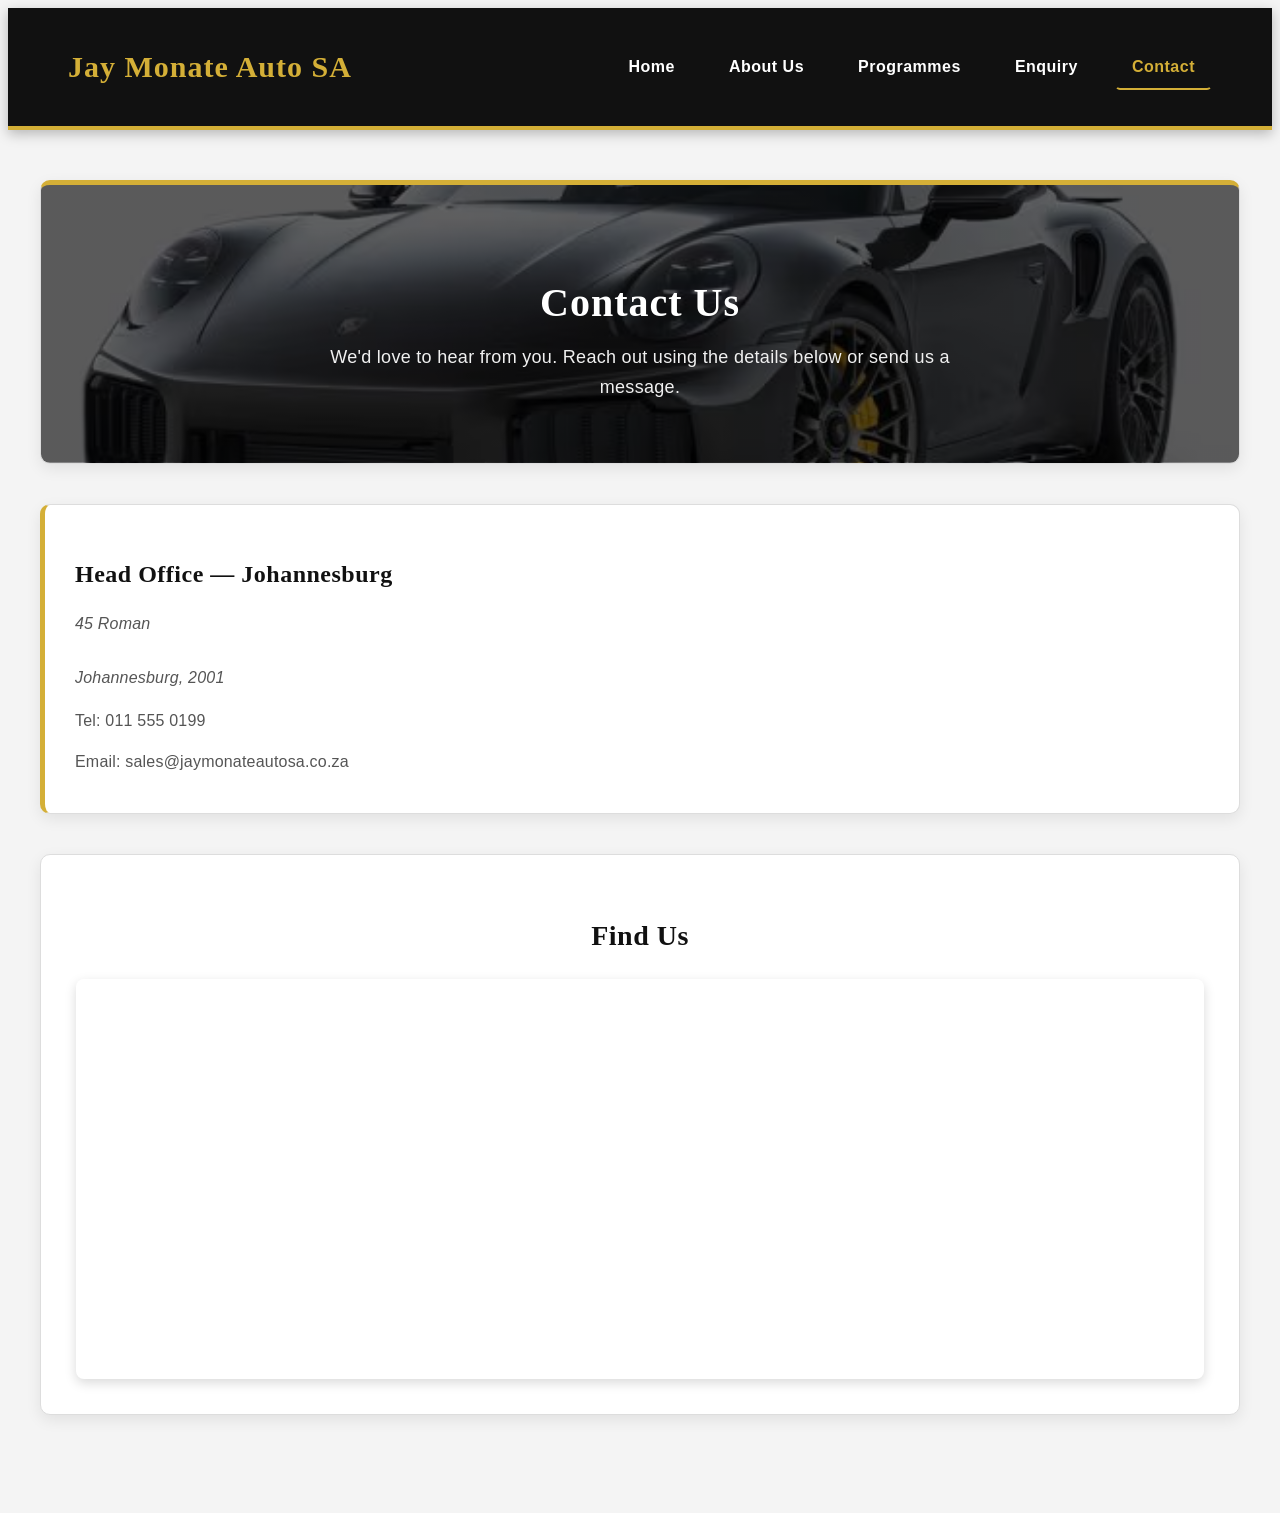
<file: Contact.html>
<!DOCTYPE html>
<html>
<head>
    <link rel="stylesheet" href="contact.css">
    <title>Contact Us | Jay Monate Auto SA</title>
    <meta name="description" content="Contact Jay Monate Auto SA. Find our head office in Johannesburg CBD">
   
</head>
<body>

    <!-- ==================== HEADER & NAVIGATION ==================== -->
    <header>
        <div class="logo">
            <h1>Jay Monate Auto SA</h1>
        </div>

        <nav>
            <ul class="nav-menu">
                <li><a href="index.html">Home</a></li>
                <li><a href="about.html">About Us</a></li>
                <li><a href="services.html">Programmes</a></li>
                <li><a href="enquiry.html">Enquiry</a></li>
                <li><a href="contact.html" class="active">Contact</a></li>
            </ul>
        </nav>
    </header>

    <!-- ==================== MAIN CONTENT ==================== -->
    <main>

        <!-- Page heading -->
        <section class="page-intro">
            <h2>Contact Us</h2>
            <p>We'd love to hear from you. Reach out using the details below or send us a message.</p>
        </section>

        <!-- Location cards: head office plus two event venues (more than 1 location, as required) -->
        <section class="locations">

            <div class="location-card">
                <h3>Head Office &mdash; Johannesburg</h3>
                <address>
                    45 Roman<br>
                    </br>Johannesburg, 2001
                </address>
                <p>Tel: 011 555 0199</p>
                <p>Email: sales@jaymonateautosa.co.za</p>
            </div>

            

        </section>

        <!-- Embedded map -->
        <section class="map-section">
            <h3>Find Us</h3>
            <iframe
                src=""
                width="100%"
                height="400"
                style="border:0;"
                allowfullscreen=""
                loading="lazy"
                title="Map showing Jay Monate Auto SA head office in Johannesburg>
            </iframe>
        </section>

        <!-- Contact form -->
        <section class="contact-form-section">
            <h3>Send Us a Message</h3>
            <form action="#" method="post" id="contact-form">

                <label for="name">Full Name</label>
                <input type="text" id="name" name="name" required>

                <label for="email">Email Address</label>
                <input type="email" id="email" name="email" required>

                <label for="subject">Subject</label>
                <input type="text" id="subject" name="subject" required>

                <label for="message">Message</label>
                <textarea id="message" name="message" rows="5" required></textarea>

                <button type="submit">Send Message</button>
            </form>
        </section>

    </main>

    <!-- ==================== FOOTER ==================== -->
    <footer>
        <p>&copy; 2026 Jay Monate Auto SA All rights reserved.</p>
        <p>Soweto, Johannesburg | info@crownofhope.org.za</p>
    </footer>

    <script src="js/script.js"></script>
</body>
</html>
</file>
<file: contact.css>
<!DOCTYPE html>
<html lang="en">
<head>
    <meta charset="UTF-8">
    <meta name="viewport" content="width=device-width, initial-scale=1.0">
    <title>Contact Us | Jay Monate Auto SA</title>
    <meta name="description" content="Contact Jay Monate Auto SA. Find our head office in Johannesburg.">
    <style>
        /* =====================================================
           GENERAL STYLES
           ===================================================== */
        * {
            margin: 0;
            padding: 0;
            box-sizing: border-box;
        }
        body {
            font-family: Arial, Helvetica, sans-serif;
            font-size: 16px;
            font-weight: 400;
            line-height: 1.6;
            letter-spacing: 0.3px;
            color: #333333;
            background-color: #f4f4f4;
        }
        /* =====================================================
           HEADER
           ===================================================== */
        header {
            display: flex;
            flex-direction: row;
            justify-content: space-between;
            align-items: center;
            padding: 20px 60px;
            background-color: #111111;
            border-bottom: 4px solid #d4af37;
            box-shadow: 0 4px 12px rgba(0, 0, 0, 0.25);
        }
        /* =====================================================
           LOGO
           ===================================================== */
        .logo {
            display: flex;
            align-items: center;
            gap: 15px;
        }
        .logo img {
            height: 55px;
            width: auto;
            border-radius: 6px;
        }
        .logo h1 {
            font-family: Georgia, "Times New Roman", serif;
            font-size: 30px;
            font-weight: 700;
            line-height: 1.2;
            letter-spacing: 1px;
            color: #d4af37;
        }
        /* =====================================================
           NAVIGATION
           ===================================================== */
        .nav-menu {
            display: flex;
            flex-direction: row;
            justify-content: flex-end;
            align-items: center;
            gap: 20px;
            list-style: none;
        }
        .nav-menu a {
            display: block;
            padding: 10px 15px;
            font-family: Arial, Helvetica, sans-serif;
            font-size: 16px;
            font-weight: 600;
            line-height: 1.4;
            letter-spacing: 0.5px;
            color: #ffffff;
            text-decoration: none;
            border: 2px solid transparent;
            border-radius: 5px;
            transition: all 0.3s ease;
        }
        /* Navigation hover */
        .nav-menu a:hover {
            background-color: #d4af37;
            color: #111111;
            border-color: #d4af37;
            box-shadow: 0 3px 8px rgba(212, 175, 55, 0.4);
        }
        /* Current page */
        .nav-menu a.active {
            color: #d4af37;
            border-bottom: 2px solid #d4af37;
        }
        /* Navigation active */
        .nav-menu a:active {
            background-color: #b8941f;
            color: #ffffff;
        }
        /* =====================================================
           MAIN CONTENT
           ===================================================== */
        main {
            max-width: 1200px;
            margin: 0 auto;
            padding: 50px 30px;
        }
        /* =====================================================
           PAGE INTRO (with background image)
           ===================================================== */
        .page-intro {
            text-align: center;
            padding: 60px 30px;
            margin-bottom: 40px;
            background-color: #ffffff;
            background-image: linear-gradient(rgba(0, 0, 0, 0.6), rgba(0, 0, 0, 0.6)),
                              url("Screenshot 2026-10-09 125316.png");
            background-size: cover;
            background-position: center;
            background-repeat: no-repeat;
            border: 1px solid #dddddd;
            border-top: 5px solid #d4af37;
            border-radius: 10px;
            box-shadow: 0 5px 15px rgba(0, 0, 0, 0.08);
            color: #ffffff;
        }
        .page-intro h2 {
            font-family: Georgia, "Times New Roman", serif;
            font-size: 40px;
            font-weight: 700;
            line-height: 1.2;
            letter-spacing: 1px;
            color: #ffffff;
            margin-bottom: 15px;
        }
        .page-intro p {
            font-size: 18px;
            font-weight: 400;
            line-height: 1.7;
            letter-spacing: 0.3px;
            color: #f0f0f0;
            max-width: 700px;
            margin: 0 auto;
        }
        /* =====================================================
           SHOWROOM IMAGE
           ===================================================== */
        .showroom-image {
            text-align: center;
            margin-bottom: 35px;
        }
        .showroom-image img {
            max-width: 100%;
            height: auto;
            max-height: 320px;
            border-radius: 10px;
            box-shadow: 0 6px 18px rgba(0, 0, 0, 0.15);
            object-fit: cover;
        }
        /* =====================================================
           LOCATIONS
           ===================================================== */
        .locations {
            display: flex;
            flex-direction: row;
            justify-content: center;
            align-items: stretch;
            gap: 30px;
            margin-bottom: 40px;
        }
        /* =====================================================
           LOCATION CARD
           ===================================================== */
        .location-card {
            flex: 1;
            padding: 30px;
            background-color: #ffffff;
            border: 1px solid #dddddd;
            border-left: 5px solid #d4af37;
            border-radius: 10px;
            box-shadow: 0 5px 15px rgba(0, 0, 0, 0.08);
            transition: transform 0.3s ease,
                        box-shadow 0.3s ease;
        }
        .location-card:hover {
            transform: translateY(-5px);
            box-shadow: 0 10px 25px rgba(0, 0, 0, 0.15);
        }
        .location-card h3 {
            font-family: Georgia, "Times New Roman", serif;
            font-size: 24px;
            font-weight: 700;
            line-height: 1.3;
            letter-spacing: 0.5px;
            color: #111111;
            margin-bottom: 20px;
        }
        .location-card address {
            font-family: Arial, Helvetica, sans-serif;
            font-size: 16px;
            font-weight: 400;
            line-height: 1.7;
            letter-spacing: 0.2px;
            color: #555555;
            margin-bottom: 15px;
        }
        .location-card p {
            font-size: 16px;
            font-weight: 400;
            line-height: 1.6;
            letter-spacing: 0.2px;
            color: #555555;
            margin-bottom: 8px;
        }
        /* =====================================================
           MAP SECTION
           ===================================================== */
        .map-section {
            padding: 35px;
            margin-bottom: 40px;
            background-color: #ffffff;
            border: 1px solid #dddddd;
            border-radius: 10px;
            box-shadow: 0 5px 15px rgba(0, 0, 0, 0.08);
        }
        .map-section h3 {
            font-family: Georgia, "Times New Roman", serif;
            font-size: 28px;
            font-weight: 700;
            line-height: 1.3;
            letter-spacing: 0.5px;
            color: #111111;
            text-align: center;
            margin-bottom: 25px;
        }
        .map-section iframe {
            display: block;
            width: 100%;
            height: 400px;
            border: 3px solid #d4af37;
            border-radius: 8px;
            box-shadow: 0 4px 12px rgba(0, 0, 0, 0.15);
        }
        /* =====================================================
           CONTACT FORM SECTION
           ===================================================== */
        .contact-form-section {
            padding: 40px;
            margin-bottom: 40px;
            background-color: #ffffff;
            border: 1px solid #dddddd;
            border-top: 5px solid #d4af37;
            border-radius: 10px;
            box-shadow: 0 6px 18px rgba(0, 0, 0, 0.1);
        }
        .contact-form-section h3 {
            font-family: Georgia, "Times New Roman", serif;
            font-size: 30px;
            font-weight: 700;
            line-height: 1.3;
            letter-spacing: 0.5px;
            color: #111111;
            text-align: center;
            margin-bottom: 30px;
        }
        /* =====================================================
           FORM
           ===================================================== */
        form {
            display: flex;
            flex-direction: column;
            justify-content: flex-start;
            gap: 8px;
        }
        /* =====================================================
           FORM LABELS
           ===================================================== */
        label {
            font-family: Arial, Helvetica, sans-serif;
            font-size: 16px;
            font-weight: 700;
            line-height: 1.5;
            letter-spacing: 0.3px;
            color: #333333;
            margin-top: 10px;
        }
        /* =====================================================
           INPUTS AND TEXTAREA
           ===================================================== */
        input,
        textarea {
            width: 100%;
            padding: 13px 15px;
            font-family: Arial, Helvetica, sans-serif;
            font-size: 16px;
            font-weight: 400;
            line-height: 1.5;
            letter-spacing: 0.2px;
            color: #333333;
            background-color: #fafafa;
            border: 2px solid #cccccc;
            border-radius: 5px;
            outline: none;
            transition: all 0.3s ease;
        }
        /* Input hover */
        input:hover,
        textarea:hover {
            border-color: #999999;
        }
        /* Input focus */
        input:focus,
        textarea:focus {
            background-color: #ffffff;
            border-color: #d4af37;
            box-shadow: 0 0 0 3px rgba(212, 175, 55, 0.2);
        }
        /* Textarea */
        textarea {
            min-height: 130px;
            resize: vertical;
        }
        /* =====================================================
           BUTTON
           ===================================================== */
        button {
            display: inline-block;
            padding: 14px 25px;
            margin-top: 20px;
            font-family: Arial, Helvetica, sans-serif;
            font-size: 17px;
            font-weight: 700;
            line-height: 1.4;
            letter-spacing: 0.5px;
            color: #111111;
            background-color: #d4af37;
            border: 2px solid #d4af37;
            border-radius: 5px;
            cursor: pointer;
            box-shadow: 0 4px 10px rgba(0, 0, 0, 0.2);
            transition: all 0.3s ease;
        }
        /* Button hover */
        button:hover {
            background-color: #111111;
            color: #d4af37;
            border-color: #111111;
            box-shadow: 0 6px 15px rgba(0, 0, 0, 0.25);
        }
        /* Button active */
        button:active {
            transform: translateY(2px);
            background-color: #333333;
        }
        /* Button focus */
        button:focus {
            outline: 3px solid rgba(212, 175, 55, 0.5);
            outline-offset: 3px;
        }
        /* =====================================================
           FOOTER
           ===================================================== */
        footer {
            display: flex;
            flex-direction: column;
            justify-content: center;
            align-items: center;
            padding: 30px 20px;
            background-color: #111111;
            color: #ffffff;
            border-top: 4px solid #d4af37;
            box-shadow: 0 -4px 12px rgba(0, 0, 0, 0.15);
        }
        footer p {
            font-family: Arial, Helvetica, sans-serif;
            font-size: 14px;
            font-weight: 400;
            line-height: 1.6;
            letter-spacing: 0.3px;
            margin-bottom: 5px;
        }
        footer p:last-child {
            color: #cccccc;
        }
        /* =====================================================
           RESPONSIVE DESIGN
           ===================================================== */
        @media (max-width: 768px) {
            header {
                flex-direction: column;
                justify-content: center;
                gap: 20px;
                padding: 20px;
            }
            .nav-menu {
                flex-direction: column;
                justify-content: center;
                gap: 10px;
            }
            main {
                padding: 30px 20px;
            }
            .locations {
                flex-direction: column;
            }
            .page-intro h2 {
                font-size: 32px;
            }
            .contact-form-section {
                padding: 25px;
            }
            .map-section {
                padding: 20px;
            }
            .logo img {
                height: 45px;
            }
        }
        /* =====================================================
           MOBILE DEVICES
           ===================================================== */
        @media (max-width: 480px) {
            body {
                font-size: 15px;
            }
            .logo h1 {
                font-size: 22px;
            }
            .logo img {
                height: 40px;
            }
            .page-intro {
                padding: 40px 15px;
            }
            .page-intro h2 {
                font-size: 28px;
            }
            .location-card {
                padding: 20px;
            }
            .contact-form-section {
                padding: 20px;
            }
            .contact-form-section h3 {
                font-size: 24px;
            }
            input,
            textarea {
                font-size: 15px;
            }
            button {
                width: 100%;
            }
        }
    </style>
</head>
<body>
    <!-- ==================== HEADER & NAVIGATION ==================== -->
    <header>
        <div class="logo">
            <!-- Replace with your logo -->
            <img src="Screenshot 2026-10-09 124920.png" 
                 alt="Jay Monate Auto SA Logo">
            <h1>Jay Monate Auto SA</h1>
        </div>
        <nav>
            <ul class="nav-menu">
                <li>
                    <a href="index.html">Home</a>
                </li>
                <li>
                    <a href="about.html">About Us</a>
                </li>
                <li>
                    <a href="services.html">Programmes</a>
                </li>
                <li>
                    <a href="enquiry.html">Enquiry</a>
                </li>
                <li>
                    <a href="contact.html" class="active">Contact</a>
                </li>
            </ul>
        </nav>
    </header>
    <!-- ==================== MAIN CONTENT ==================== -->
    <main>
        <!-- Page heading with background image -->
        <section class="page-intro">
            <h2>Contact Us</h2>
            <p>
                We'd love to hear from you. Reach out using the
                details below or send us a message.
            </p>
        </section>

        <!-- Showroom / Dealership Image -->
        <div class="showroom-image">
            <!-- Replace with your own showroom or car photo -->
            <img src="Screenshot 2026-10-09 125125.png" 
                 alt="Jay Monate Auto SA Showroom">
        </div>

        <!-- ==================== LOCATION ==================== -->
        <section class="locations">
            <div class="location-card">
                <h3>
                    Head Office — Johannesburg
                </h3>
                <address>
                    45 Roman Street<br>
                    Johannesburg, 2001
                </address>
                <p>
                    <strong>Tel:</strong> 011 555 0199
                </p>
                <p>
                    <strong>Email:</strong>
                    sales@jaymonateautosa.co.za
                </p>
            </div>
        </section>
        <!-- ==================== MAP ==================== -->
        <section class="map-section">
            <h3>
                Find Us
            </h3>
            <iframe
                src="https://www.google.com/maps?q=Johannesburg%20South%20Africa&output=embed"
                width="100%"
                height="400"
                allowfullscreen
                loading="lazy"
                title="Map showing Jay Monate Auto SA head office in Johannesburg">
            </iframe>
        </section>
        <!-- ==================== CONTACT FORM ==================== -->
        <section class="contact-form-section">
            <h3>
                Send Us a Message
            </h3>
            <form action="#" method="post" id="contact-form">
                <label for="name">
                    Full Name
                </label>
                <input
                    type="text"
                    id="name"
                    name="name"
                    placeholder="Enter your full name"
                    required
                >
                <label for="email">
                    Email Address
                </label>
                <input
                    type="email"
                    id="email"
                    name="email"
                    placeholder="Enter your email address"
                    required
                >
                <label for="subject">
                    Subject
                </label>
                <input
                    type="text"
                    id="subject"
                    name="subject"
                    placeholder="Enter the subject"
                    required
                >
                <label for="message">
                    Message
                </label>
                <textarea
                    id="message"
                    name="message"
                    rows="5"
                    placeholder="Write your message here..."
                    required>
                </textarea>
                <button type="submit">
                    Send Message
                </button>
            </form>
        </section>
    </main>
    <!-- ==================== FOOTER ==================== -->
    <footer>
        <p>
            &copy; 2026 Jay Monate Auto SA. All rights reserved.
        </p>
        <p>
            Johannesburg | info@jaymonateautosa.co.za
        </p>
    </footer>
</body>
</html>
</file>
